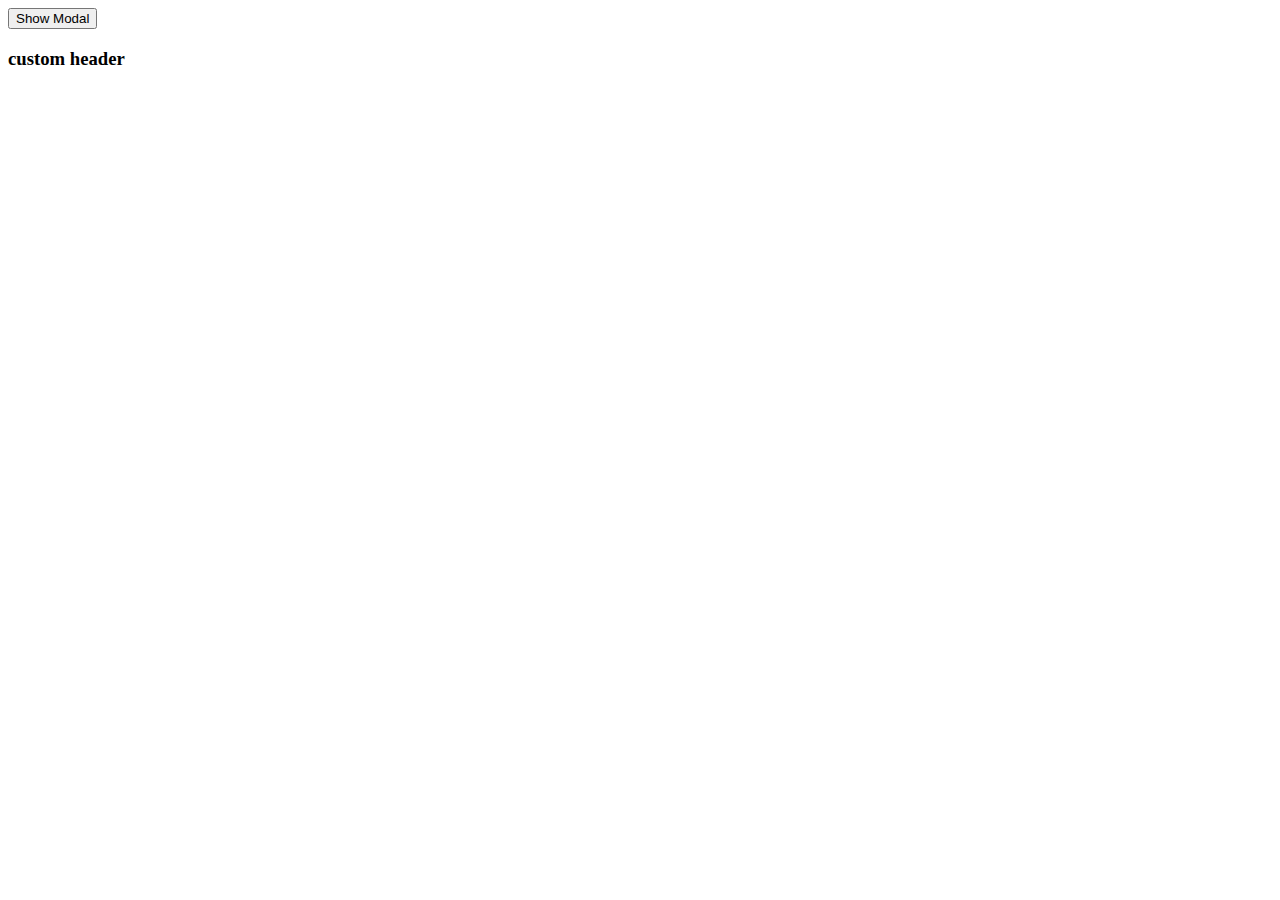
<file: demos/modal/index.html>
<!DOCTYPE html>
<html lang="en">

<head>
    <meta charset="UTF-8">
    <title>Vue.js modal component example</title>
    <script src="../../dist/vue.js"></script>
    <link rel="stylesheet" href="style.css">
</head>

<body>
    <!--template for modal conponent-->
    <script type="text/x-template" id="modal-template">
        <transition name="modal">
            <div class="modal-mask">
                <div class="modal-wrapper">
                    <div class="modal-container">
                        <div class="modal-header">
                            <slot name="header">
                                default header
                            </slot>
                        </div>

                        <div class="modal-body">
                            <slot name="body">
                                default body
                            </slot>
                        </div>

                        <div class="modal-footer">
                            <slot name="footer">
                                defalut footer
                                <button class="modal-default-button" @click="$emit('close')">
                                    OK
                                </button>
                            </slot>
                        </div>
                    </div>
                </div>
            </div>
        </transition>
    </script>

    <!--app-->
    <div id="app">
        <button id="show-modal" @click="showModal = true">Show Modal</button>
        <!--use the modal component, pass the  props in -->
        <modal v-if="showModal" @close="showModal = false">
            <!--
                you can use custom content here to overwrite
                default content
            -->
            <h3 slot='header'>custom header</h3>
        </modal>
    </div>

    <script src="app.js"></script>
</body>

</html>
</file>
<file: demos/modal/style.css>
.modal-mask {
    position: fixed;
    z-index: 9998;
    top: 0;
    left: 0;
    width: 100%;
    height: 100%;
    background-color: rgba(0,0,0,.5);
    display: table;
    transition: opacity .3s ease;
}

.modal-wrapper {
    display: table-cell;
    vertical-align: middle;
}

.modal-container {
    width: 300px;
    margin: 0px auto;
    padding: 20px 30px;
    background-color: #fff;
    border-radius: 2px;
    box-shadow: 0 2px 8px rgba(0,0,0,.33);
    transition: all .3s ease;
    font-family: Helvetica, Arial, sans-serif;
}

.modal-header h3 {
  margin-top: 0;
  color: #42b983;
}

.modal-body {
  margin: 20px 0;
}

.modal-default-button {
  float: right;
}

/*
 * The following styles are auto-applied to elements with
 * transition="modal" when their visibility is toggled
 * by Vue.js.
 *
 * You can easily play with the modal transition by editing
 * these styles.
 */

.modal-enter {
  opacity: 0;
}

.modal-leave-active {
  opacity: 0;
}

.modal-enter .modal-container,
.modal-leave-active .modal-container {
  -webkit-transform: scale(1.1);
  transform: scale(1.1);
}
</file>
